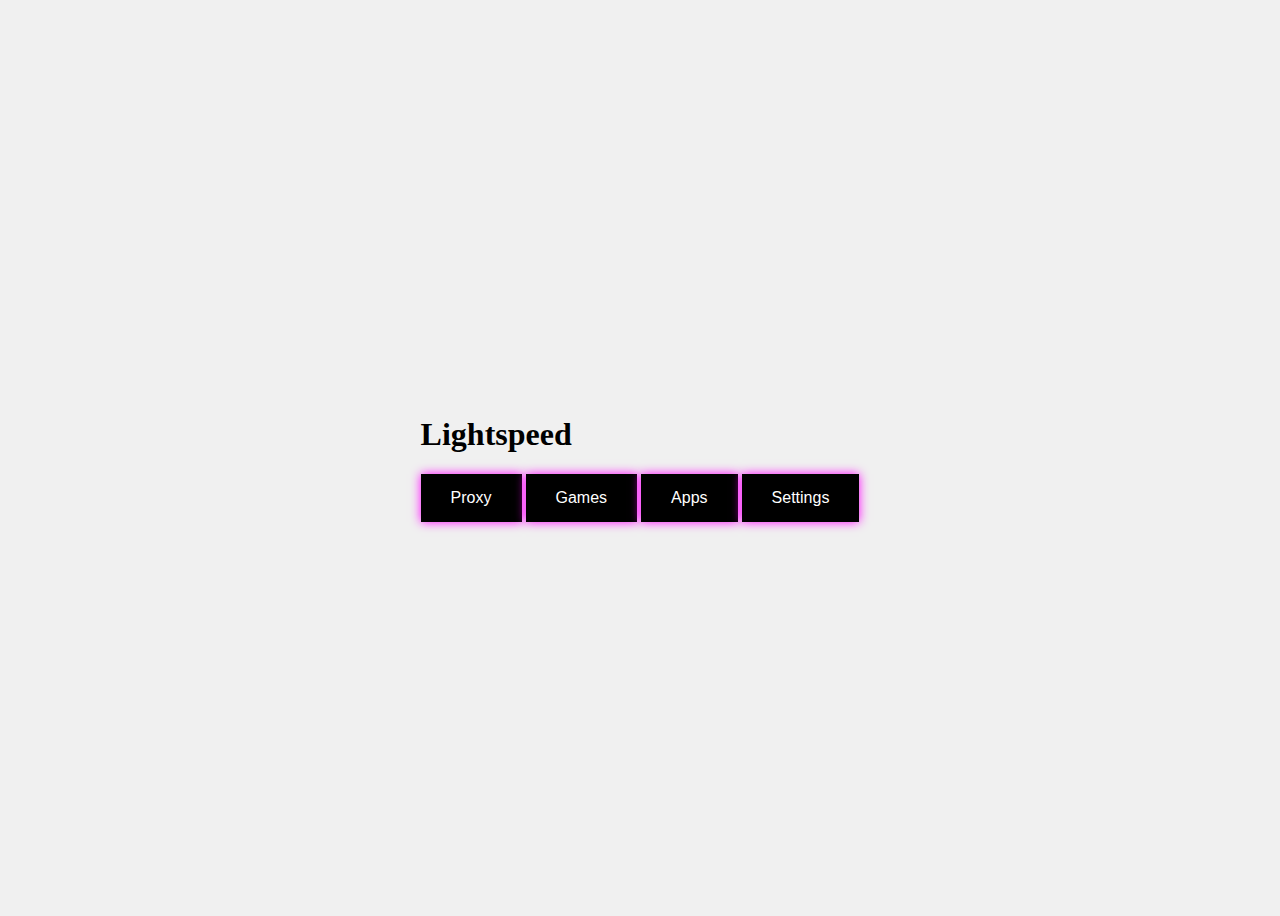
<file: index.html>
<!DOCTYPE html>
<html lang="en">

<head>
    <meta charset="UTF-8">
    <meta name="viewport" content="width=device-width, initial-scale=1.0">
    <title>Lightspeed</title>
    <link rel="stylesheet" href="styles.css">
    <link rel="stylesheet" href="https://fonts.googleapis.com/css2?family=Sometype+Mono:wght@700&display=swap">
</head>

<body>
    <div class="container">
        <h1 class="title">Lightspeed</h1>
        <div class="menu">
            <button class="shiningButton" onclick="redirectTo('proxy.html')">Proxy</button>
            <button class="shiningButton" onclick="redirectTo('games.html')">Games</button>
            <button class="shiningButton" onclick="redirectTo('apps.html')">Apps</button>
            <button class="shiningButton" onclick="redirectTo('settings.html')">Settings</button>
        </div>
    </div>
    <script src="script.js"></script>
</body>

</html>
</file>
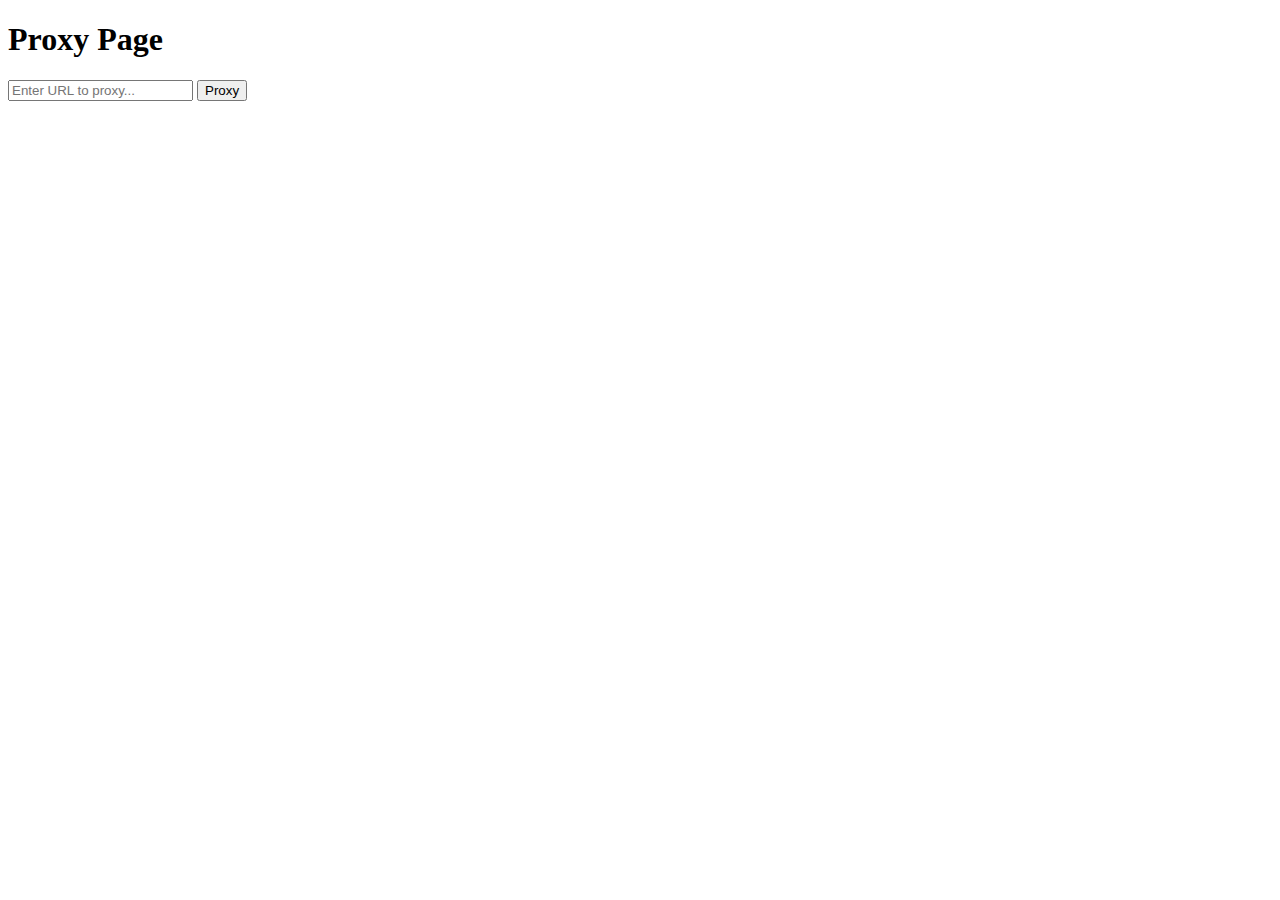
<file: proxy.html>
<!DOCTYPE html>
<html lang="en">

<head>
    <meta charset="UTF-8">
    <meta name="viewport" content="width=device-width, initial-scale=1.0">
    <title>Proxy</title>
    <style>
        /* Your CSS styles here */
    </style>
</head>

<body>
    <div class="container">
        <h1>Proxy Page</h1>
        <div class="search-container">
            <input type="text" id="searchInput" class="search-bar" placeholder="Enter URL to proxy...">
            <button id="searchButton" class="search-button">Proxy</button>
        </div>
        <div id="proxyContent">
            <!-- Proxy content will be displayed here -->
        </div>
    </div>

    <script>
        const searchInput = document.getElementById('searchInput');
        const searchButton = document.getElementById('searchButton');
        const proxyContent = document.getElementById('proxyContent');

        searchButton.addEventListener('click', async () => {
            const url = searchInput.value.trim();
            if (url !== '') {
                try {
                    const response = await fetch(`https://edgedcircles.com/${encodeURIComponent(url)}`, {
                        mode: 'cors',
                        headers: {
                            'Access-Control-Allow-Origin': '*',
                            'Content-Type': 'text/html'
                        }
                    });
                    const html = await response.text();
                    proxyContent.innerHTML = html;
                } catch (error) {
                    console.error('Error fetching data:', error);
                    proxyContent.innerHTML = '<p>Error fetching data. Please try again later.</p>';
                }
            } else {
                proxyContent.innerHTML = '<p>Please enter a URL to proxy.</p>';
            }
        });
    </script>
</body>

</html>
</file>
<file: styles.css>
body {
    display: flex;
    justify-content: center;
    align-items: center;
    min-height: 100vh;
    background-color: #f0f0f0;
}

.shiningButton {
    position: relative;
    padding: 15px 30px;
    background-color: #000;
    color: #fff;
    border: none;
    font-size: 16px;
    cursor: pointer;
    outline: none;
    box-shadow: 0 0 10px #ff00ff; /* Neon outline */
    transition: box-shadow 0.3s ease;
}

.shiningButton:hover {
    box-shadow: 0 0 20px #ff00ff; /* Neon outline on hover */
}

.shine-animation {
    animation: shine 2s ease-in-out infinite alternate;
}

@keyframes shine {
    0% {
        box-shadow: 0 0 20px rgba(255, 0, 255, 0);
    }
    100% {
        box-shadow: 0 0 20px #ff00ff;
    }
}
</file>
